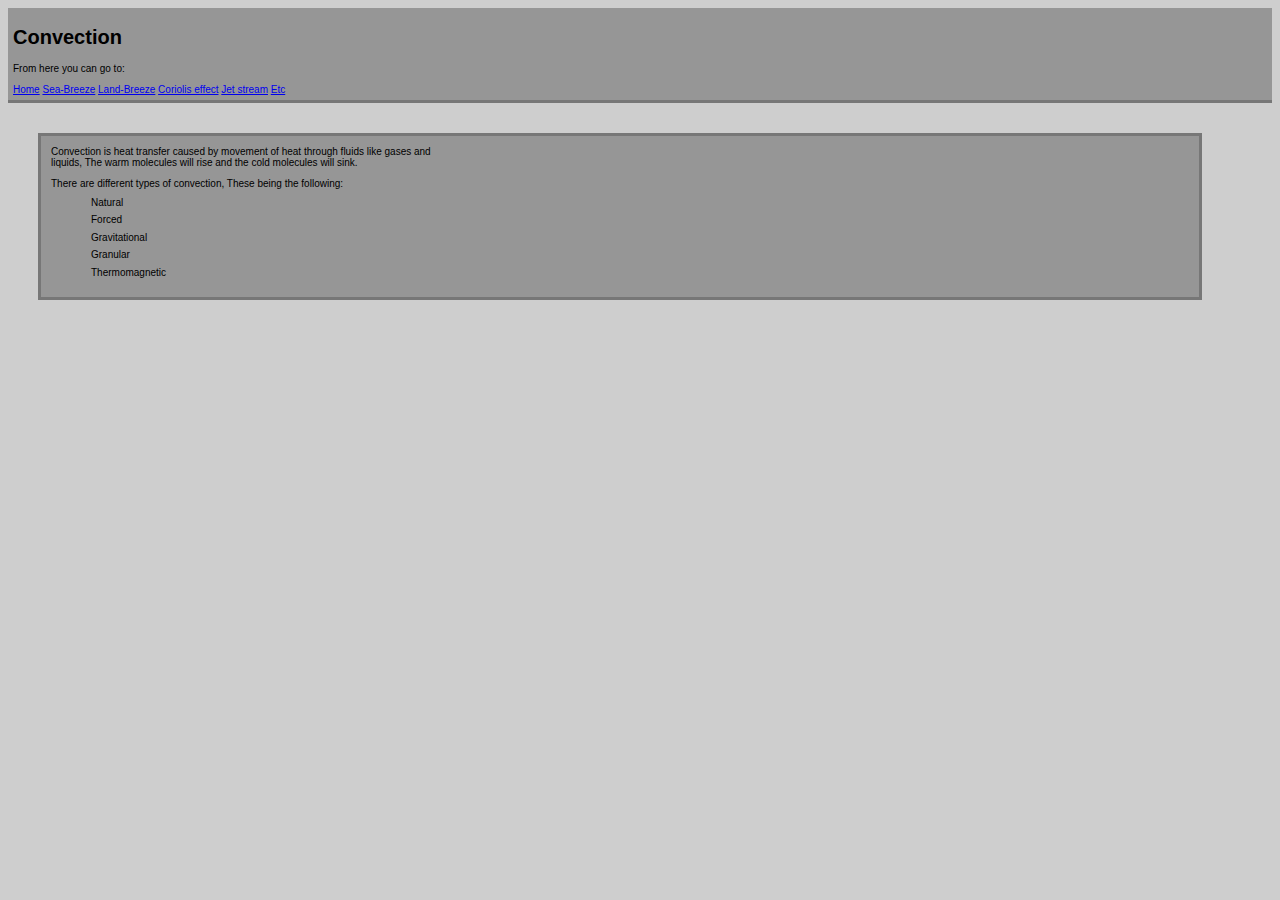
<file: index.html>
<html>
    <head>
        <title>Convection</title>
        <link rel="stylesheet" type="text/css" href="style.css" >
    </head>
    <body>
        <div class="header">
        <h1>Convection</h1>
        <p> </p>
        <p>From here you can go to:</p>
        
        <a href="index.html">Home</a></li>
        <a href="seabreeze.html">Sea-Breeze</a></li>
        <a href="landbreeze.html">Land-Breeze</a></li>
        <a href="coriolis.html">Coriolis effect</a></li>
        <a href="jetstream.html">Jet stream</a></li>
        <a href="etc.html">Etc</a></li>
        </div>
        <p> </p>
        <div class="container"
        <p>Convection is heat transfer caused by movement of heat through fluids like gases and<br>liquids, The warm molecules will rise and the cold molecules will sink.</p>
        <p>There are different types of convection, These being the following:</p>
        <ul>
            <li><p>Natural</li></p>
            <li><p>Forced</li></p>
            <li><p>Gravitational</li></p>
            <li><p>Granular</li></p>
            <li><p>Thermomagnetic</li></p>
        </ul>
        <p>
    </body>
</html>
</file>
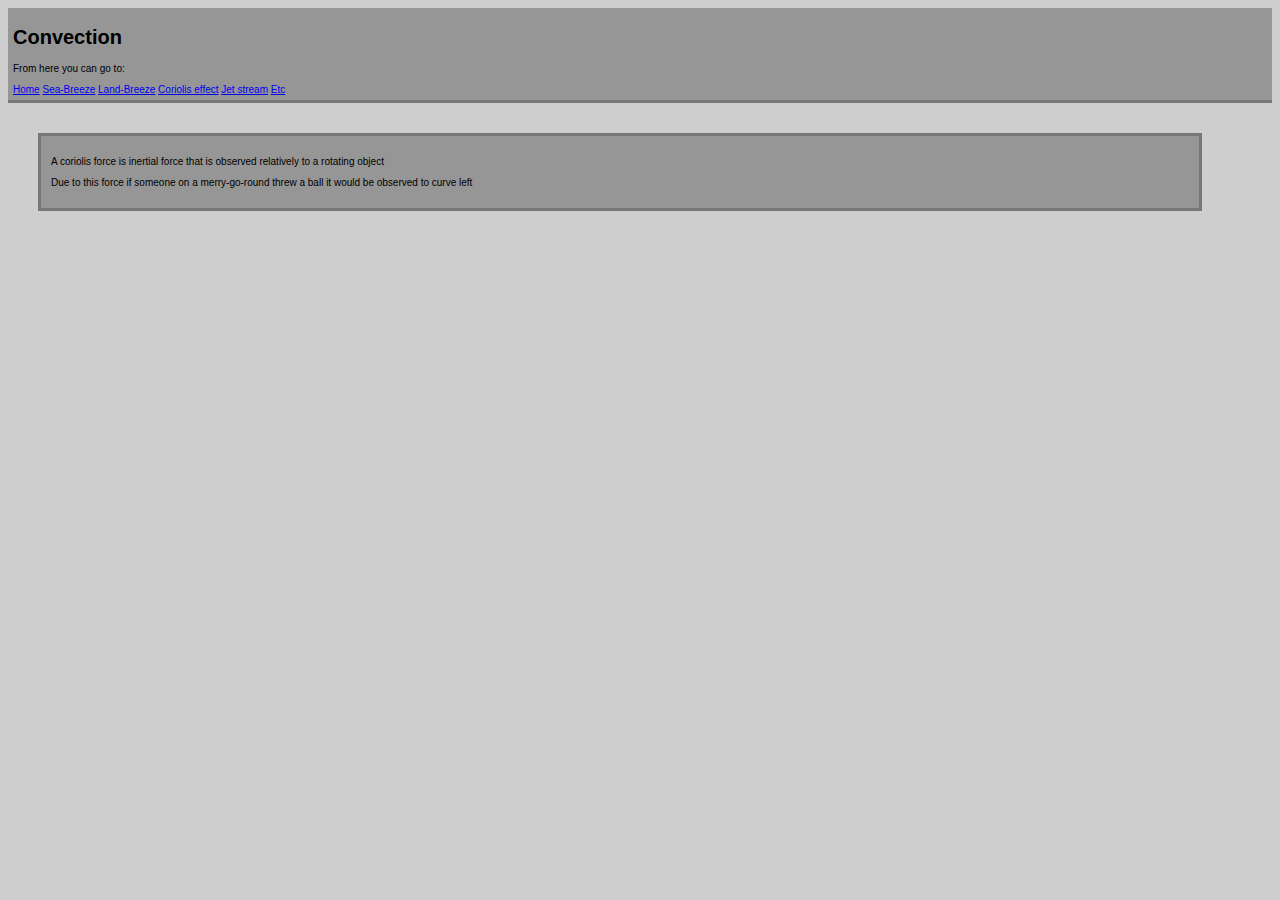
<file: coriolis.html>
<html>
    <head>
        <title>Convection</title>
        <link rel="stylesheet" type="text/css" href="style.css" >
    </head>
    <body>
        <div class="header">
        <h1>Convection</h1>
        <p> </p>
        <p>From here you can go to:</p>
        
        <a href="index.html">Home</a></li>
        <a href="seabreeze.html">Sea-Breeze</a></li>
        <a href="landbreeze.html">Land-Breeze</a></li>
        <a href="coriolis.html">Coriolis effect</a></li>
        <a href="jetstream.html">Jet stream</a></li>
        <a href="etc.html">Etc</a></li>
        </div>
        <p> </p>
        <div class="container">
        <p>A coriolis force is inertial force that is observed relatively to a rotating object<p>
        <p>Due to this force if someone on a merry-go-round threw a ball it would be observed to curve left</p>
        </div>
    </body>
</html>
</file>
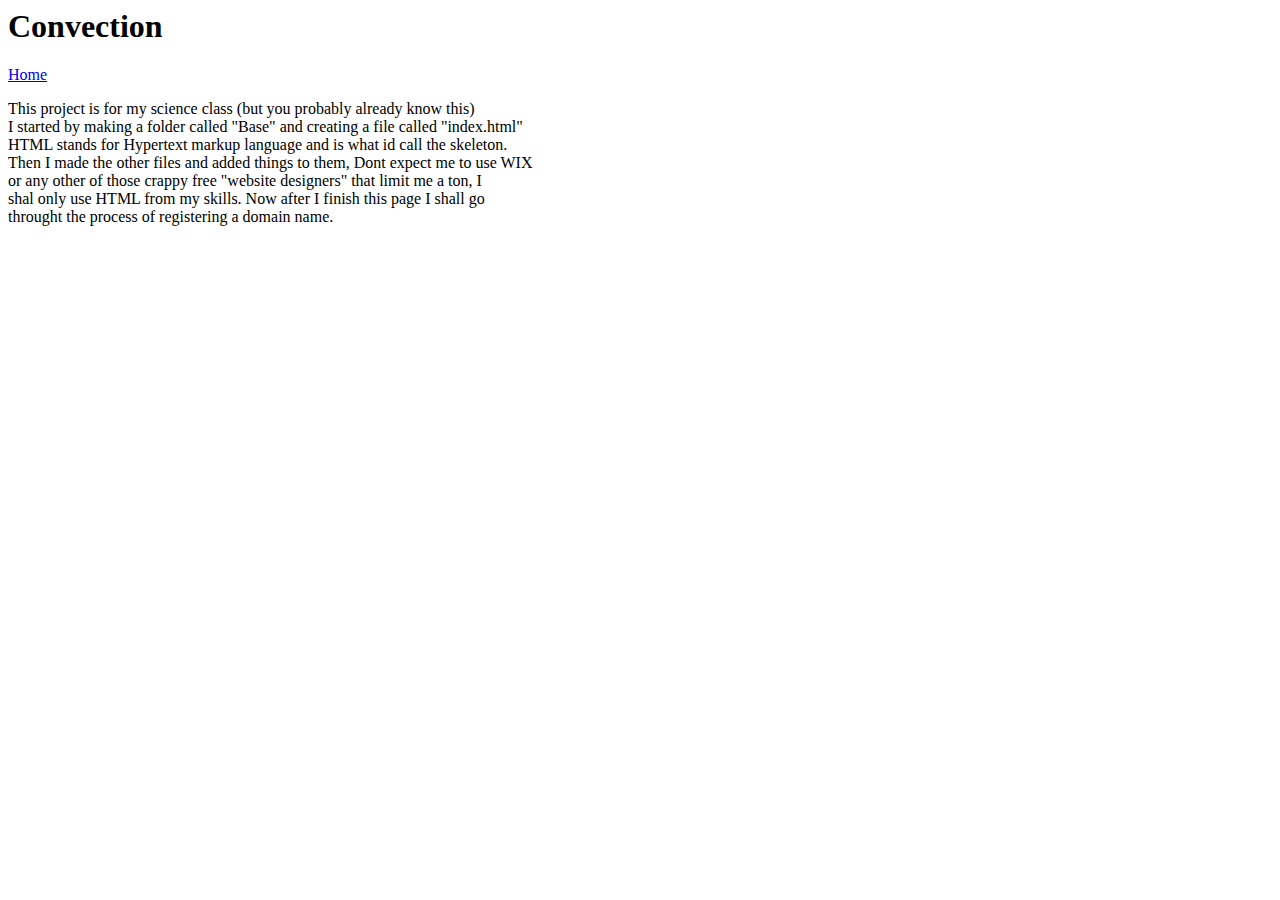
<file: ect.html>
<html>
    <head>
        <title>Convection</title>
    </head>
    <body>
        <h1>Convection</h1>
        <p> </p>
        <a href="index.html">Home</a>
        <p> </p>
        <p>This project is for my science class (but you probably already know this)<br>
        I started by making a folder called "Base" and creating a file called "index.html"<br>
        HTML stands for Hypertext markup language and is what id call the skeleton.<br>
        Then I made the other files and added things to them, Dont expect me to use WIX<br>
        or any other of those crappy free "website designers" that limit me a ton, I <br>
        shal only use HTML from my skills. Now after I finish this page I shall go<br>
        throught the process of registering a domain name.
    </body>
</html>
</file>
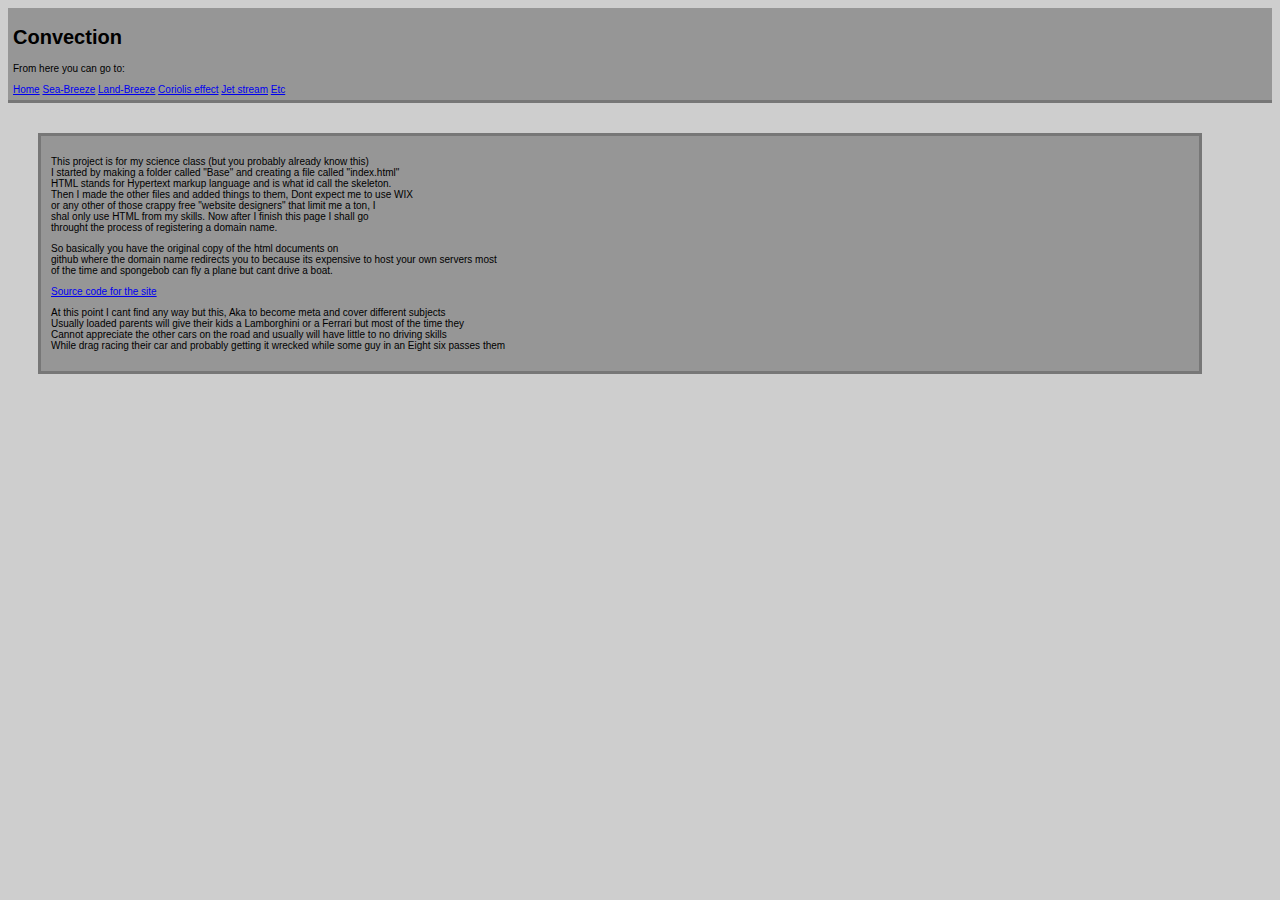
<file: etc.html>
<html>
    <head>
        <title>Convection</title>
        <link rel="stylesheet" type="text/css" href="style.css" >
    </head>
    <body>
        <div class="header">
        <h1>Convection</h1>
        <p> </p>
        <p>From here you can go to:</p>
        
        <a href="index.html">Home</a></li>
        <a href="seabreeze.html">Sea-Breeze</a></li>
        <a href="landbreeze.html">Land-Breeze</a></li>
        <a href="coriolis.html">Coriolis effect</a></li>
        <a href="jetstream.html">Jet stream</a></li>
        <a href="etc.html">Etc</a></li>
        </div>
        <p> </p>
        <div class="container">
        <p>This project is for my science class (but you probably already know this)<br>
        I started by making a folder called "Base" and creating a file called "index.html"<br>
        HTML stands for Hypertext markup language and is what id call the skeleton.<br>
        Then I made the other files and added things to them, Dont expect me to use WIX<br>
        or any other of those crappy free "website designers" that limit me a ton, I <br>
        shal only use HTML from my skills. Now after I finish this page I shall go<br>
        throught the process of registering a domain name.
        </p>
        <p>So basically you have the original copy of the html documents on<br>
           github where the domain name redirects you to because its expensive to host your own servers most<br>
           of the time and spongebob can fly a plane but cant drive a boat.
        </p>
        <a href="https://github.com/Ditatux/convection">Source code for the site</a>
        <p>At this point I cant find any way but this, Aka to become meta and cover different subjects<br>
           Usually loaded parents will give their kids a Lamborghini or a Ferrari but most of the time they<br>
           Cannot appreciate the other cars on the road and usually will have little to no driving skills<br>
           While drag racing their car and probably getting it wrecked while some guy in an Eight six passes them</p>
        </div>
    </body>
</html>
</file>
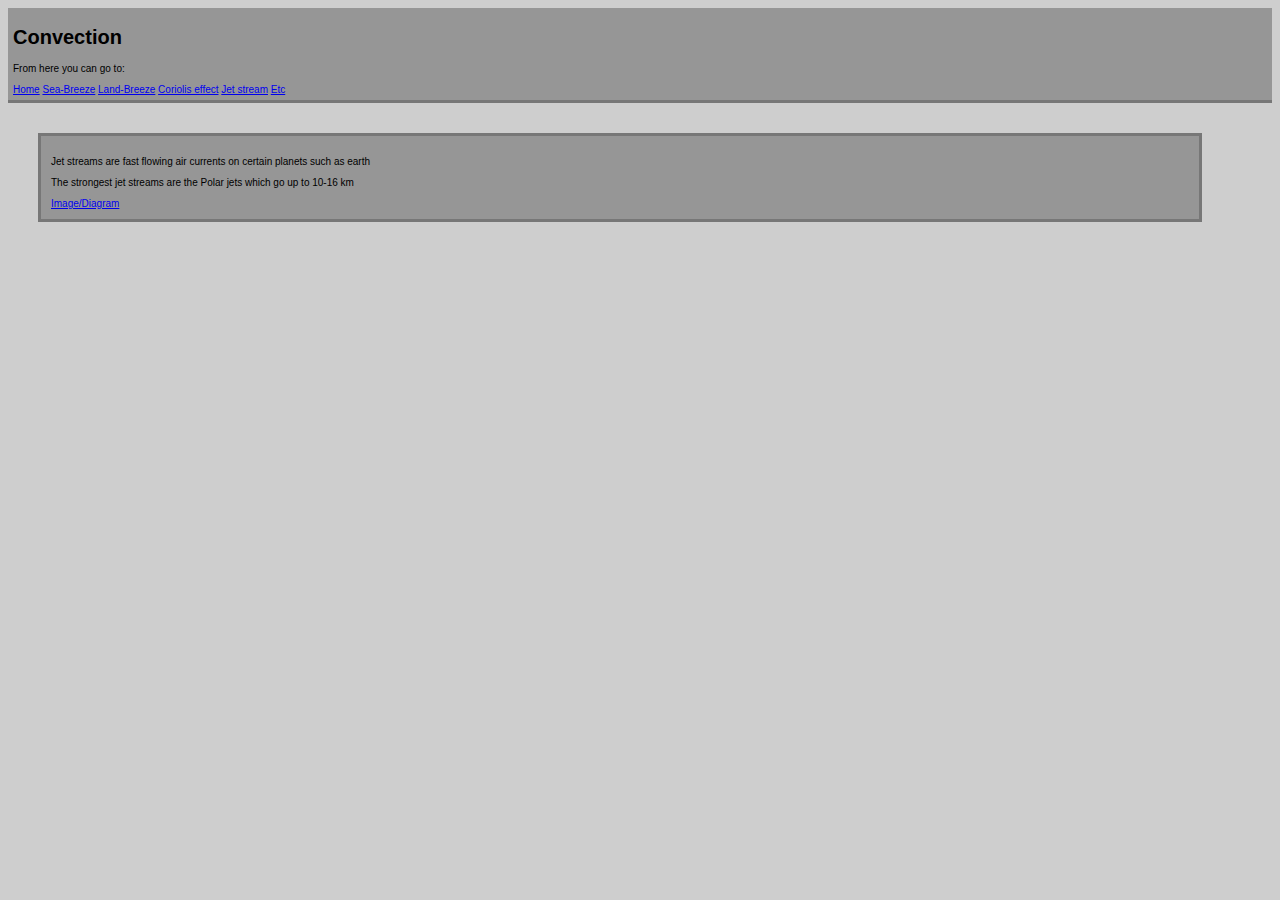
<file: jetstream.html>
<html>
    <head>
        <title>Convection</title>
        <link rel="stylesheet" type="text/css" href="style.css" >
    </head>
    <body>
        <div class="header">
        <h1>Convection</h1>
        <p> </p>
        <p>From here you can go to:</p>
        
        <a href="index.html">Home</a></li>
        <a href="seabreeze.html">Sea-Breeze</a></li>
        <a href="landbreeze.html">Land-Breeze</a></li>
        <a href="coriolis.html">Coriolis effect</a></li>
        <a href="jetstream.html">Jet stream</a></li>
        <a href="etc.html">Etc</a></li>
        </div>
        <p> </p>
        <div class="container">
        <p>Jet streams are fast flowing air currents on certain planets such as earth<p>
        <p>The strongest jet streams are the Polar jets which go up to 10-16 km</p>
        <a href="jet1.gif">Image/Diagram</a>
        </div>
    </body>
</html>
</file>
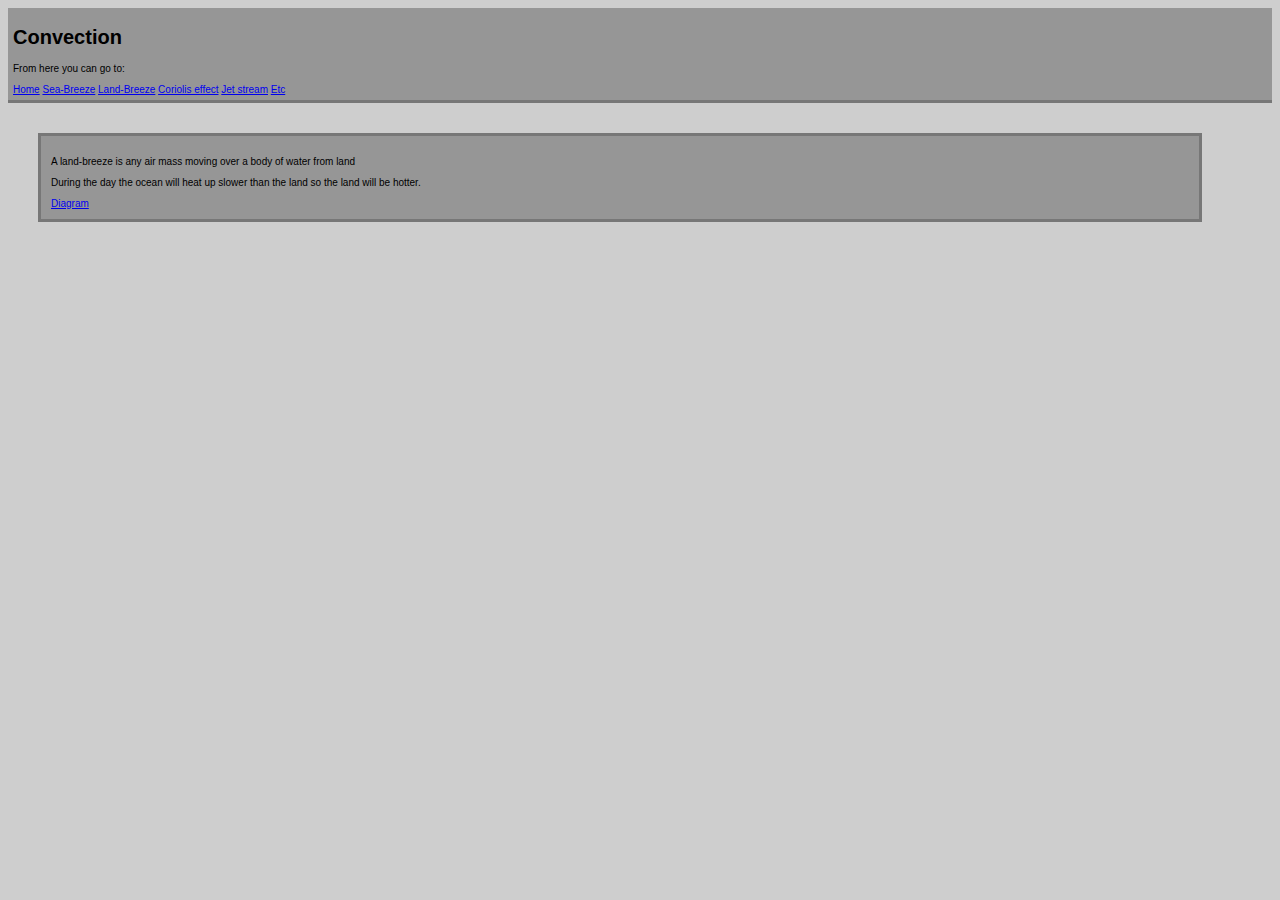
<file: landbreeze.html>
<html>
    <head>
        <title>Convection</title>
        <link rel="stylesheet" type="text/css" href="style.css" >
    </head>
    <body>
        <div class="header">
        <h1>Convection</h1>
        <p> </p>
        <p>From here you can go to:</p>
        
        <a href="index.html">Home</a></li>
        <a href="seabreeze.html">Sea-Breeze</a></li>
        <a href="landbreeze.html">Land-Breeze</a></li>
        <a href="coriolis.html">Coriolis effect</a></li>
        <a href="jetstream.html">Jet stream</a></li>
        <a href="etc.html">Etc</a></li>
        </div>
        <p> </p>
        <div class="container">
        <p>A land-breeze is any air mass moving over a body of water from land</p>
        <p>During the day the ocean will heat up slower than the land so the land will be hotter.</p>
        <p> </p>
        <a href="landbreeze.txt">Diagram</a>
        </div>
    </body>
</html>
</file>
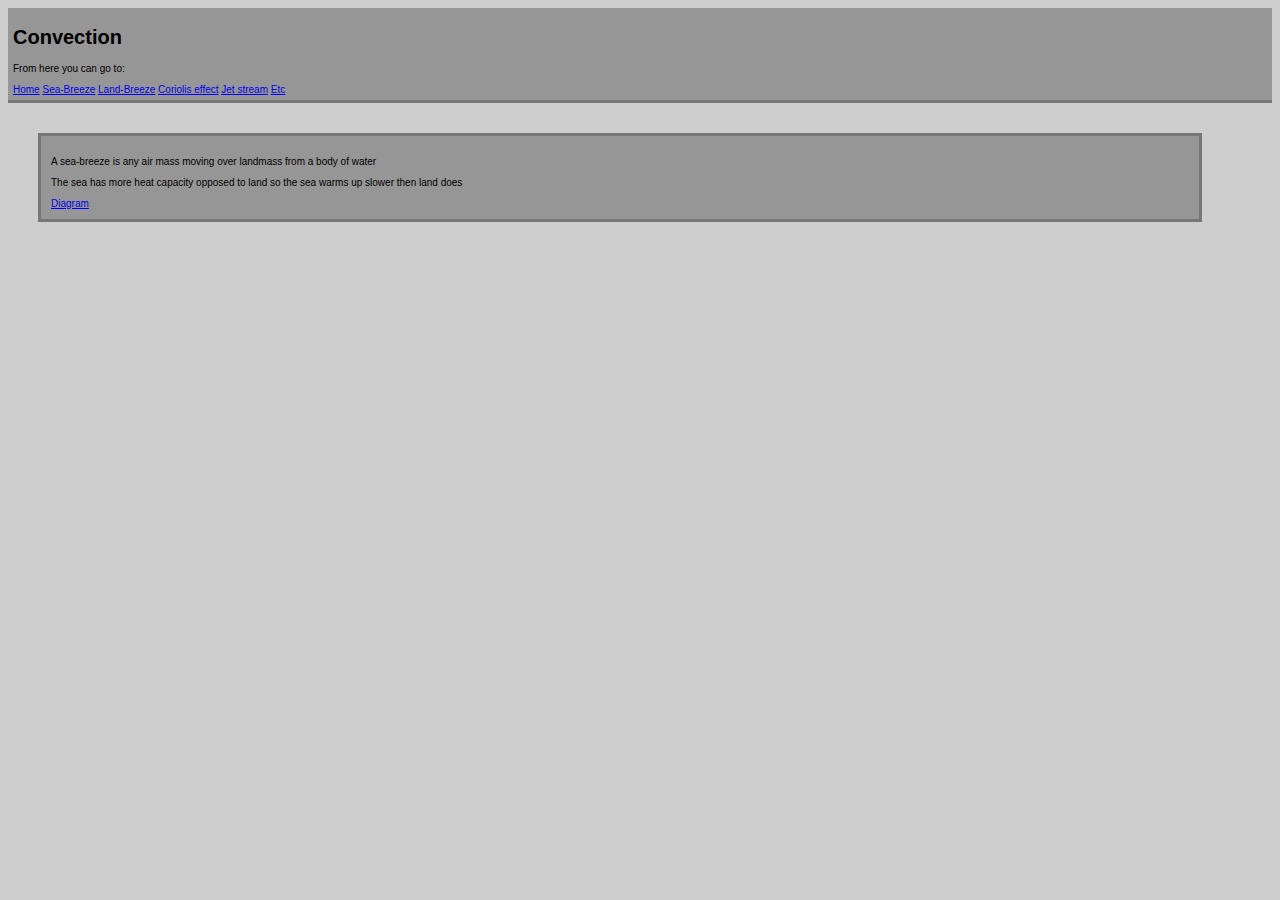
<file: seabreeze.html>
<html>
    <head>
        <title>Convection</title>
        <link rel="stylesheet" type="text/css" href="style.css" >
    </head>
    <body>
        <div class="header">
        <h1>Convection</h1>
        <p> </p>
        <p>From here you can go to:</p>
        
        <a href="index.html">Home</a></li>
        <a href="seabreeze.html">Sea-Breeze</a></li>
        <a href="landbreeze.html">Land-Breeze</a></li>
        <a href="coriolis.html">Coriolis effect</a></li>
        <a href="jetstream.html">Jet stream</a></li>
        <a href="etc.html">Etc</a></li>
        </div>
        <p> </p>
        <div class="container">
        <p>A sea-breeze is any air mass moving over landmass from a body of water</p>
        <p>The sea has more heat capacity opposed to land so the sea warms up slower then land does</p>
        <p> </p>
        <a href="seabreeze.txt">Diagram</a>
        </div>
    </body>
</html>
</file>
<file: style.css>
body{
  font-family: arial;
  font-size:10px;
  background:#cecece;
}

li{
  list-style: none;
  line-height: 2mm;
  text-align: left;
}

.header{
  background:#969696;
  border-bottom:#777777 3px solid;
  padding:5px;
  text-alighn: center;
}

.container{
  width:90%;
  margin:30px;
  background:#969696;
  border:#777777 3px solid;
  padding:10px;
}
</file>
